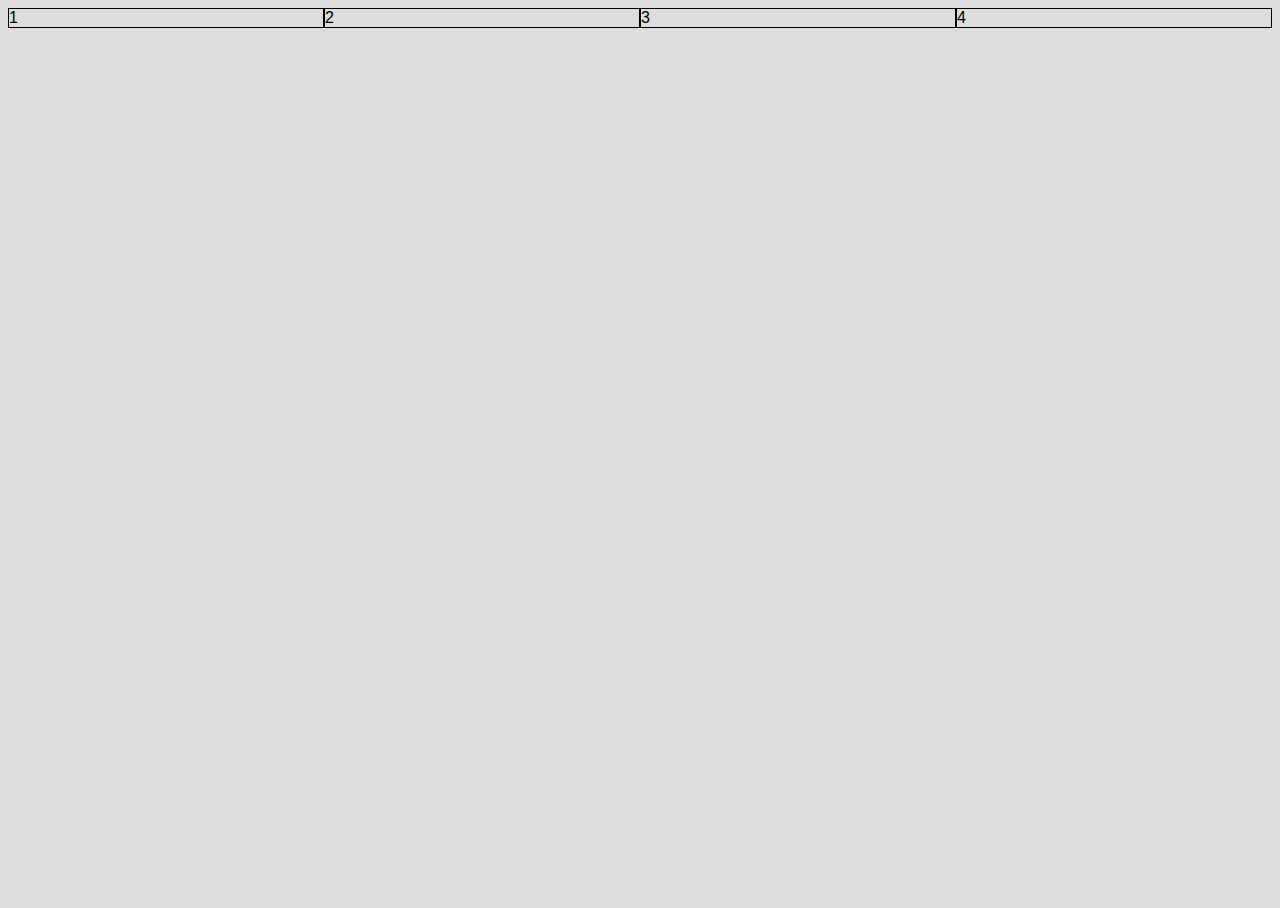
<file: problem-1/index.html>
<!DOCTYPE html>
<html>
	<head>
		<meta charset="utf-8">
		<title>Flexible Grid</title>
		<link rel="stylesheet" href="style.css">
	</head>
  
	<body>
		<div class="flex_container">
			<div class="cells">1</div>
			<div class="cells">2</div>
			<div class="cells">3</div>
			<div class="cells">4</div>
		</div>
	</body>
</html>
</file>
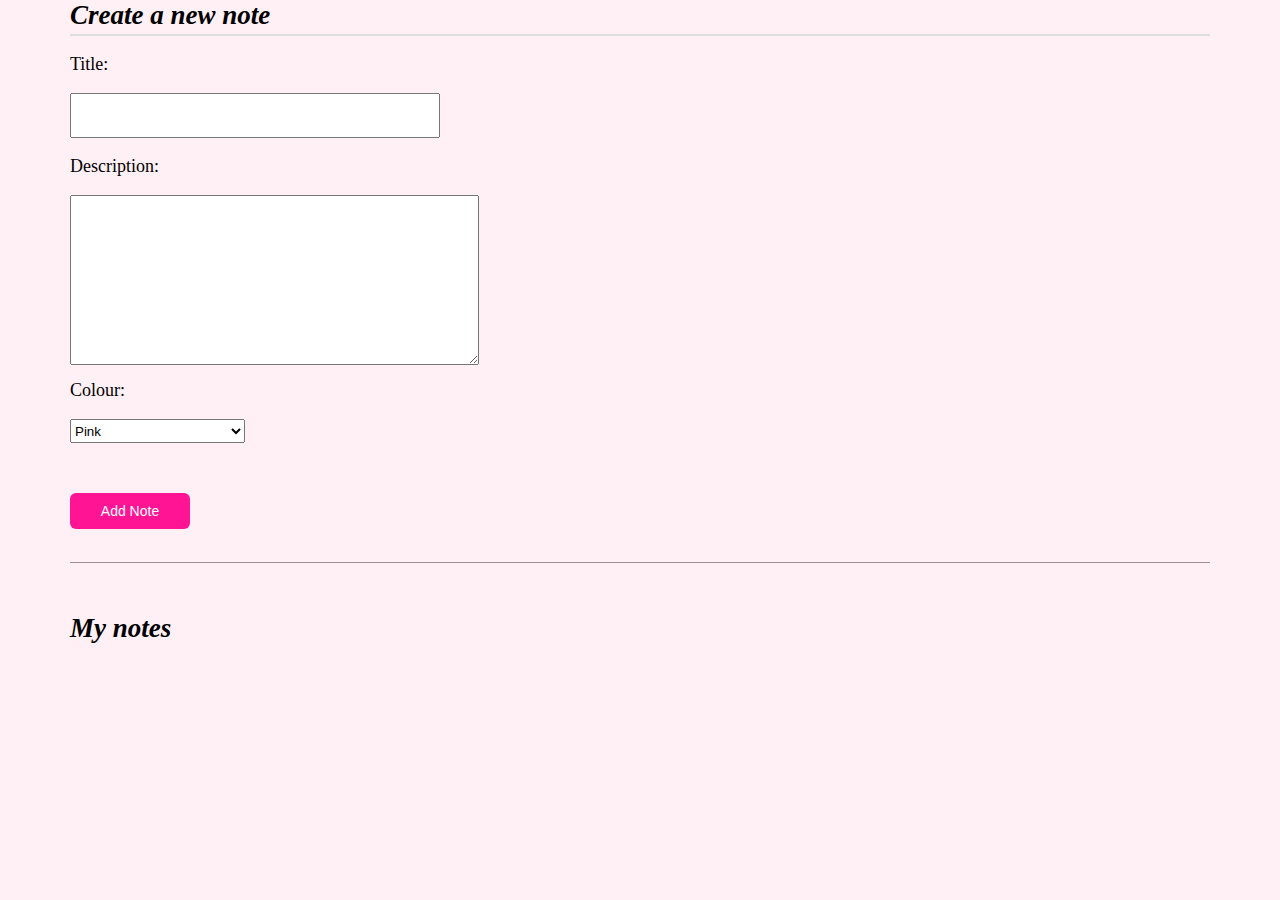
<file: problem-2/index.html>
<!DOCTYPE html>
<html>
	<head>
		<meta charset="utf-8">
		<meta name="viewport" content="width=device-width, intial-scale=1">
		<title>Note-taking App</title>
		<link rel="stylesheet" href="style.css">
	</head>
  
	<body>
		<div class="wrapper">
			<div id="note_details">
				<h2 id="note_title">Create a new note</h2>
				<label>Title:</label>
					<input type="text" id="title" name="title" />
				<label>Description:</label>
					<textarea rows="8" cols="38" id="body" name="body"></textarea>
				<label>Colour:</label>
					<select id="colour" name="colour">
						<option value="pink" selected>Pink</option>
						<option value="blue">Blue</option>
						<option value="purple">Purple</option>
						<option value="green">Green</option>
					</select>
				<div id="button">
					<button id="add_button">Add Note</button>
					<div id="erroe"></div>
				</div>
			</div>
					
			<div id="my_notes">
				<h2>My notes</h2>
				<br></br>
				<ul id="notes"></ul>
			</div>
		</div>
		
		<script src="site.js"></script>
	</body>
</html>
</file>
<file: problem-1/style.css>
html, body {
  font-family: "Open Sans", sans-serif;
  background-color: #DDD;
  height: 100%;
  font-size: 16px;
}

.flex_container {
  display: flex; 
  flex-wrap: wrap;
}

.cells {
  flex-grow: 0.25;
  border: 1px solid;
}

@media (max-width: 720px) {
  .cells {
    width: calc(50% - 2px)
  }
}

@media (max-width: 360px) {
  .cells {
    width: calc(100% - 2px)
  }
}
</file>
<file: problem-2/style.css>
* {
  margin: 0;
  padding: 0;
  font-weight: 250;
}

body {
	font-size: 18px;
	background: #fff0f5;
}

.wrapper {
	margin: 0 auto;
	padding: 0 22px;
	width: 100%;
	max-width: 1140px;
}

#note_title {
	font-weight: bold;
	font-style: italic;
	border-bottom: 2px solid #ddd;
	margin-bottom: 18px;
	padding-bottom: 3px;
}

#note_details {
	padding-bottom: 15px;
	margin-bottom: 50px;
	border-bottom: 1px solid rgba(0,0,0,0.4);
}

label {
	width: 100%;
	display: block;
	margin-bottom: 18px;
}

input {
	font-size: 18px;
	display: block;
	width: 350px;
	margin-bottom: 18px;
	padding: 10px 8px;
}

textarea {
	font-size: 16px;
	display: block;
	margin-bottom: 15px;
	padding: 8px 6px;
}

#button {
	position: relative;
	cursor: pointer;
}

button {
	margin-top: 50px;
	padding: 10px 6px;
	position: relative;
	display: block;
	width: 120px;
	border-radius: 6px;
	margin-bottom: 18px;
	border: 0;
	background: #ff1493;
	color: white;
	font-size: 14px;
	cursor: pointer;
}

#error {
	color: red;
	top: 15px;
	left: 160px;
	position: absolute;
}

select {
	display: block;
	margin-bottom: 15px;
	width: 175px;
	padding: 0;
	height: 24px;
}

ul {
	padding-left: 0;
}

h2 {
	font-weight: bold;
	font-style: italic;
}

#my_notes {
	visibility: visible;
	opacity: 1;
}

#notes li.pink {
	background: #ff69b4;
}

#notes li.blue {
	background: #d9f2ff;
}

#notes li.purple {
	background: #edb1f1;
}

#notes li.green {
	background: #c2f69b;
}

#my_notes.hide {
	visibility: hidden;
	opacity: 0;
}

#notes li {
	position: relative;
	list-style-type: none;
	display: block;
	float: left;
	width: 400px;
	height: 300px;
	padding: 10px 14px;
	border-radius: 4px;
	margin: 0 6px 14px;
}

footer {
	bottom: 0;
	position: absolute;
	width: 100%;
	height: 30px;
	left: 0;
	padding: 5px 0;
}

.note_title {
	font-size: 27px;
	font-weight: bold;
	width: 100%;
	display: block;
}

.note_message {
	width: 100%;
	display: block;
}

.edit {
	font-style: italic;
	position: absolute;
	height: 26px;
	left: 14px;
	line-height: 26px;
	cursor: pointer;
}

.delete {
	font-style: italic;
	position: absolute;
	float: right;
	top: 6px;
	right: 6px;
	cursor: pointer;
}
</file>
